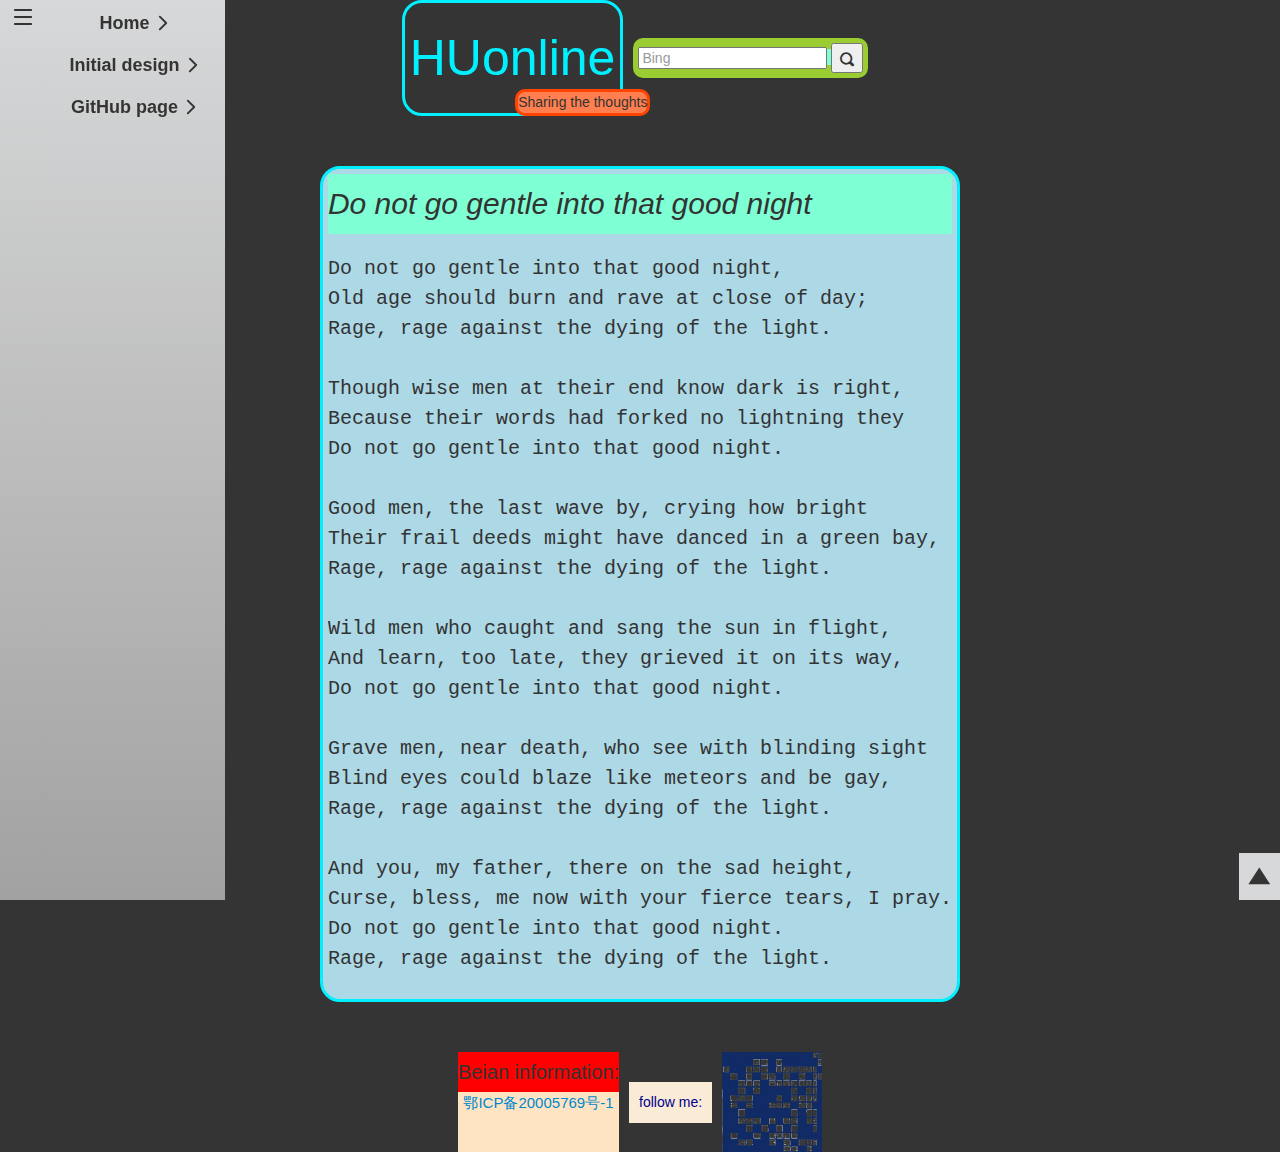
<file: index.html>
<!DOCTYPE html>
<html lang="en">
<head>
  <meta charset="UTF-8">
  <meta name="viewport" content="width=device-width, initial-scale=1.0">
	<meta name="description" content="test_only">
	<meta name="keywords" content="test_only">
  <title>test_only</title>
	<link rel="stylesheet" href="css/index.css">
	<base target="_blank">
</head>
<body>

	<a href="#" name="tothetop"></a>
	<!-- left bar -->
	<div id="leftbar">
		<span class="iconfont memuicon">&#xe617;</span>
		<div class="submenu">
			<ul>
				<li>
					<a href="index.html" target="_self">
						<div class="fillup">
							Home
							<span class="iconfont">&#xe65b;</span>
						</div>
					</a>
				</li>
				<li>
					<a href="images/preview.jpg">
						<div class="fillup">
							Initial design
							<span class="iconfont">&#xe65b;</span>
						</div>
					</a>
				</li>
				<li>
					<a href="https://github.com/jame-hu/huonline">
						<div class="fillup">
							GitHub page
							<span class="iconfont">&#xe65b;</span>
						</div>
					</a>
				</li>
			</ul>
		</div>
	</div>

	<!-- header -->
	<header>
		<div class="maintitle">
			<h1><a href="#" target="_self">HUonline</a></h1>
			<span class="subtitle">Sharing the thoughts</span>
		</div>
		<div class="searchcontent">
			<form action="https://www.bing.com/search" target="_blank" method="get">
				<div class="searchbox">
					<input type="text" name="q" placeholder="Bing">
				</div>
				<div class="searchbtn">
					<button type="submit"><span class="iconfont">&#xe609;</span></button>
				</div>
			</form>
		</div>
	</header>
	
	<!-- up button -->
	<div id="upbutton">
		<a href="#tothetop" target="_self" title="To the top">
			<div class="fillup">
				<span class="iconfont">&#xe502;</span>
			</div>
		</a>
	</div>

	<!-- article -->
	<article>
		<div class="art">
			<h2>Do not go gentle into that good night</h2>
				<pre>Do not go gentle into that good night,
Old age should burn and rave at close of day;
Rage, rage against the dying of the light.

Though wise men at their end know dark is right,
Because their words had forked no lightning they
Do not go gentle into that good night.

Good men, the last wave by, crying how bright
Their frail deeds might have danced in a green bay,
Rage, rage against the dying of the light.

Wild men who caught and sang the sun in flight,
And learn, too late, they grieved it on its way,
Do not go gentle into that good night.

Grave men, near death, who see with blinding sight
Blind eyes could blaze like meteors and be gay,
Rage, rage against the dying of the light.

And you, my father, there on the sad height,
Curse, bless, me now with your fierce tears, I pray.
Do not go gentle into that good night.
Rage, rage against the dying of the light.</pre>
		</div>
	</article>

	<!-- footer -->
	<footer>
		<div class="beian">
			<h3>Beian information:</h3>
			<a href="http://beian.miit.gov.cn">鄂ICP备20005769号-1</a>
		</div>
		<div class="codeinfo">
			follow me:
		</div>
		<img src="/images/qrcode.png" alt="" title="It's not a QRcode"/>
	</footer>
</body>
</html>
</file>
<file: css/index.css>
@import 'sandalreset.css';

@font-face {
  font-family: 'iconfont';
  src: url('../font/iconfont.eot');
  src: url('../font/iconfont.eot?#iefix') format('embedded-opentype'),
      url('../font/iconfont.woff2') format('woff2'),
      url('../font/iconfont.woff') format('woff'),
      url('../font/iconfont.ttf') format('truetype'),
      url('../font/iconfont.svg#iconfont') format('svg');
}
.iconfont {
  font-family: "iconfont" !important;
  font-size: 16px;
  font-style: normal;
  -webkit-font-smoothing: antialiased;
  -moz-osx-font-smoothing: grayscale;
}

/* 
main view: #343434
left bar: #e3e4e5
border: #00f0ff
*/

body{
  background-color: #343434;
}

.fillup{
  color: #343434;
  font-weight: bold;
  font-size: large;
  padding: 5px;
  margin: 5px;
}

#leftbar{
  background-image: linear-gradient(#e3e4e5ee,#aaaaaaee);
  position: fixed;
  left: 0;
  text-align: center;
  height: 100%;
  width: 45px;
  padding-top: 5px;
}
#leftbar .submenu{
  background: inherit;
  position: inherit;
  left: 45px;
  top: 0;
  height: inherit;
  width: 180px;
  display: none;
}
#leftbar:hover .submenu{
  display: block;
}
#leftbar .submenu li:hover{
  background: #0000003a;
  border-radius: 20px;
}

#upbutton{
  background: #e3e4e5ee;
  position: fixed;
  right: 0;
  bottom: 0;
  text-align: center;
}

header{
  display:flex;
  justify-content:center;
  align-items:center;
}
header .maintitle{
  display: block;
  position: relative;
  border: 3px #00f0ff solid;
  border-radius: 20px;
  padding: 5px;
}
header .maintitle .subtitle{
  background-color: coral;
  border-radius: 10px;
  border: 3px solid rgb(255, 68, 0);
  position: absolute;
  bottom: -3px;
  right: -30px;
}
h1>a{
  text-align: center;
  font-size: 50px;
  color: #00f0ff;
}
header .searchcontent{
  background: yellowgreen;
  border-radius: 10px;
  margin: 10px;
  padding: 5px;
}
header .searchcontent .searchbox{
  background-color: aquamarine;
  display: inline;

}
header .searchcontent .searchbtn{
  display: inline;
}

article{
  margin: 50px;
  display:flex;
  justify-content:center;
  align-items:center;
}
h2{
  background-color: aquamarine;
  font-size: 30px;
  font-style: italic;
}
article .art{
  background: lightblue;
  border: 3px solid #00f0ff;
  border-radius: 20px;
  padding: 5px;
  font-size: 20px;
}

footer{
  display:flex;
  justify-content:center;
  align-items:center;
}
h3{
  text-align: center;
  background-color: red;
  font-size: 20px;
}
footer .beian{
  background-color: bisque;
  height: 100px;
  text-align: center;
  font-size: 15px;
}
footer .codeinfo{
  background-color: antiquewhite;
  margin: 10px;
  padding: 10px;
  color: darkblue;
}
footer img{
  width: 100px;
  height: 100px;
}
</file>
